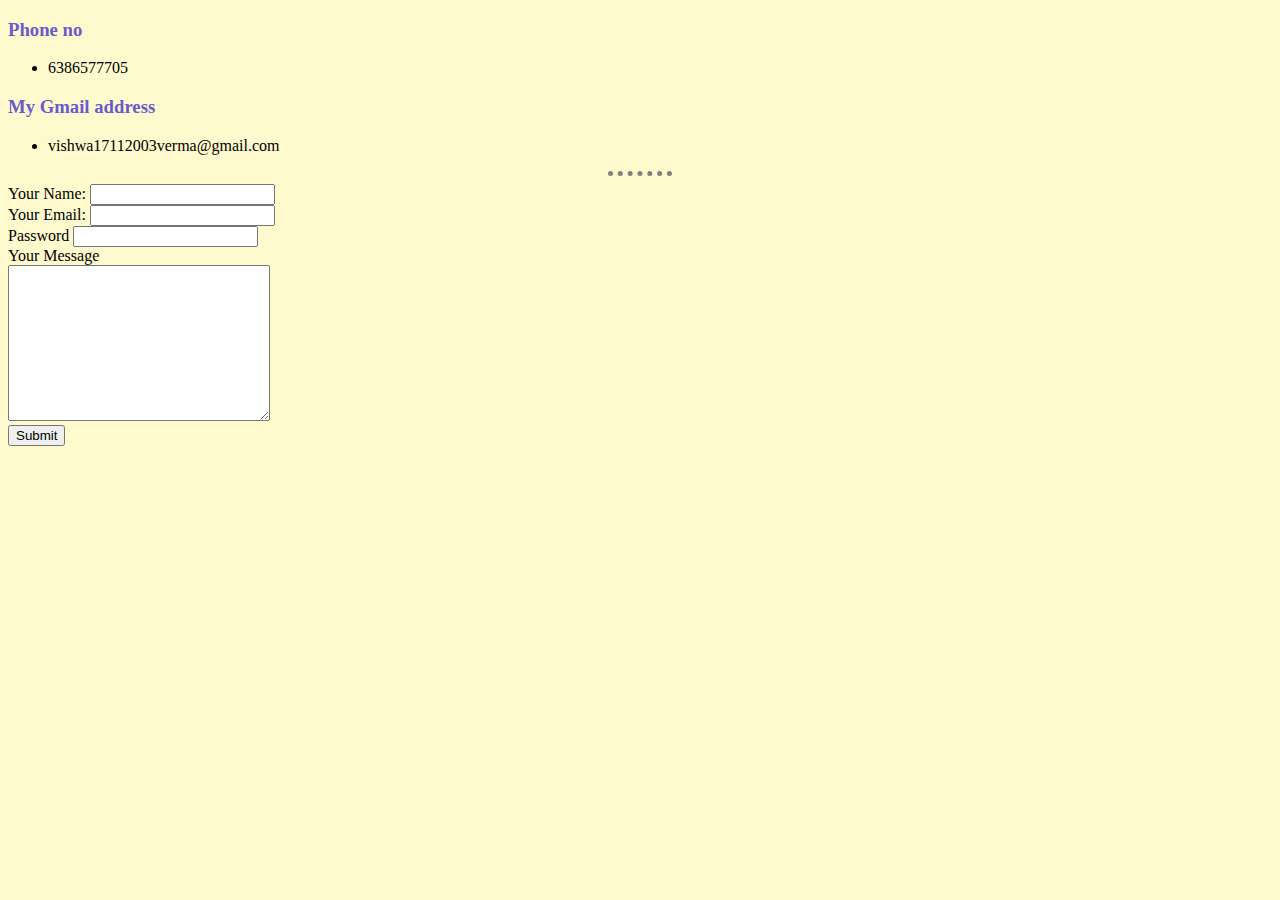
<file: html-personal/detail.html>
<!DOCTYPE html>
<html>
  <head>
    <meta charset="utf-8">
    <title>My Details</title>
    <link rel="stylesheet" href="css/styles.css">
  </head>
  <body>
    <h3>Phone no</h3>
    <ul>
      <li>6386577705</li>
    </ul>
    <h3>My Gmail address</h3>
    <ul>
      <li>vishwa17112003verma@gmail.com</li>
    </ul>
    <hr>

    <form class="" action="mailto:vishwa17112003verma@gmail.com" method="post", enctype="text/plain">
      <label>Your Name:</label>
      <input type="text" name="Name-" value=""><br>
      <label>Your Email:</label>
      <input type="email" name="Email-" value=""><br>
      <label>Password</label>
      <input type="password" name="" value=""><br>
      <label>Your Message</label><br>
      <textarea name="name" rows="10" cols="30"></textarea><br>
      <input type="submit" name="">
    </form>
  </body>
</html>
</file>
<file: html-personal/css/styles.css>
body{
    background-color: #FFFACD;
}

h1{
  color: #6A5ACD;

}
h3{
  color: #6A5ACD;
}

img:hover {
  background-color: silver;
}

hr{
    border-style: none;
    border-top-style: dotted;
    border-color: grey;
    border-width: 5px;
    width: 5%;
}

.Intro {
  color: red;
}

#python {
  color: red;
}
</file>
